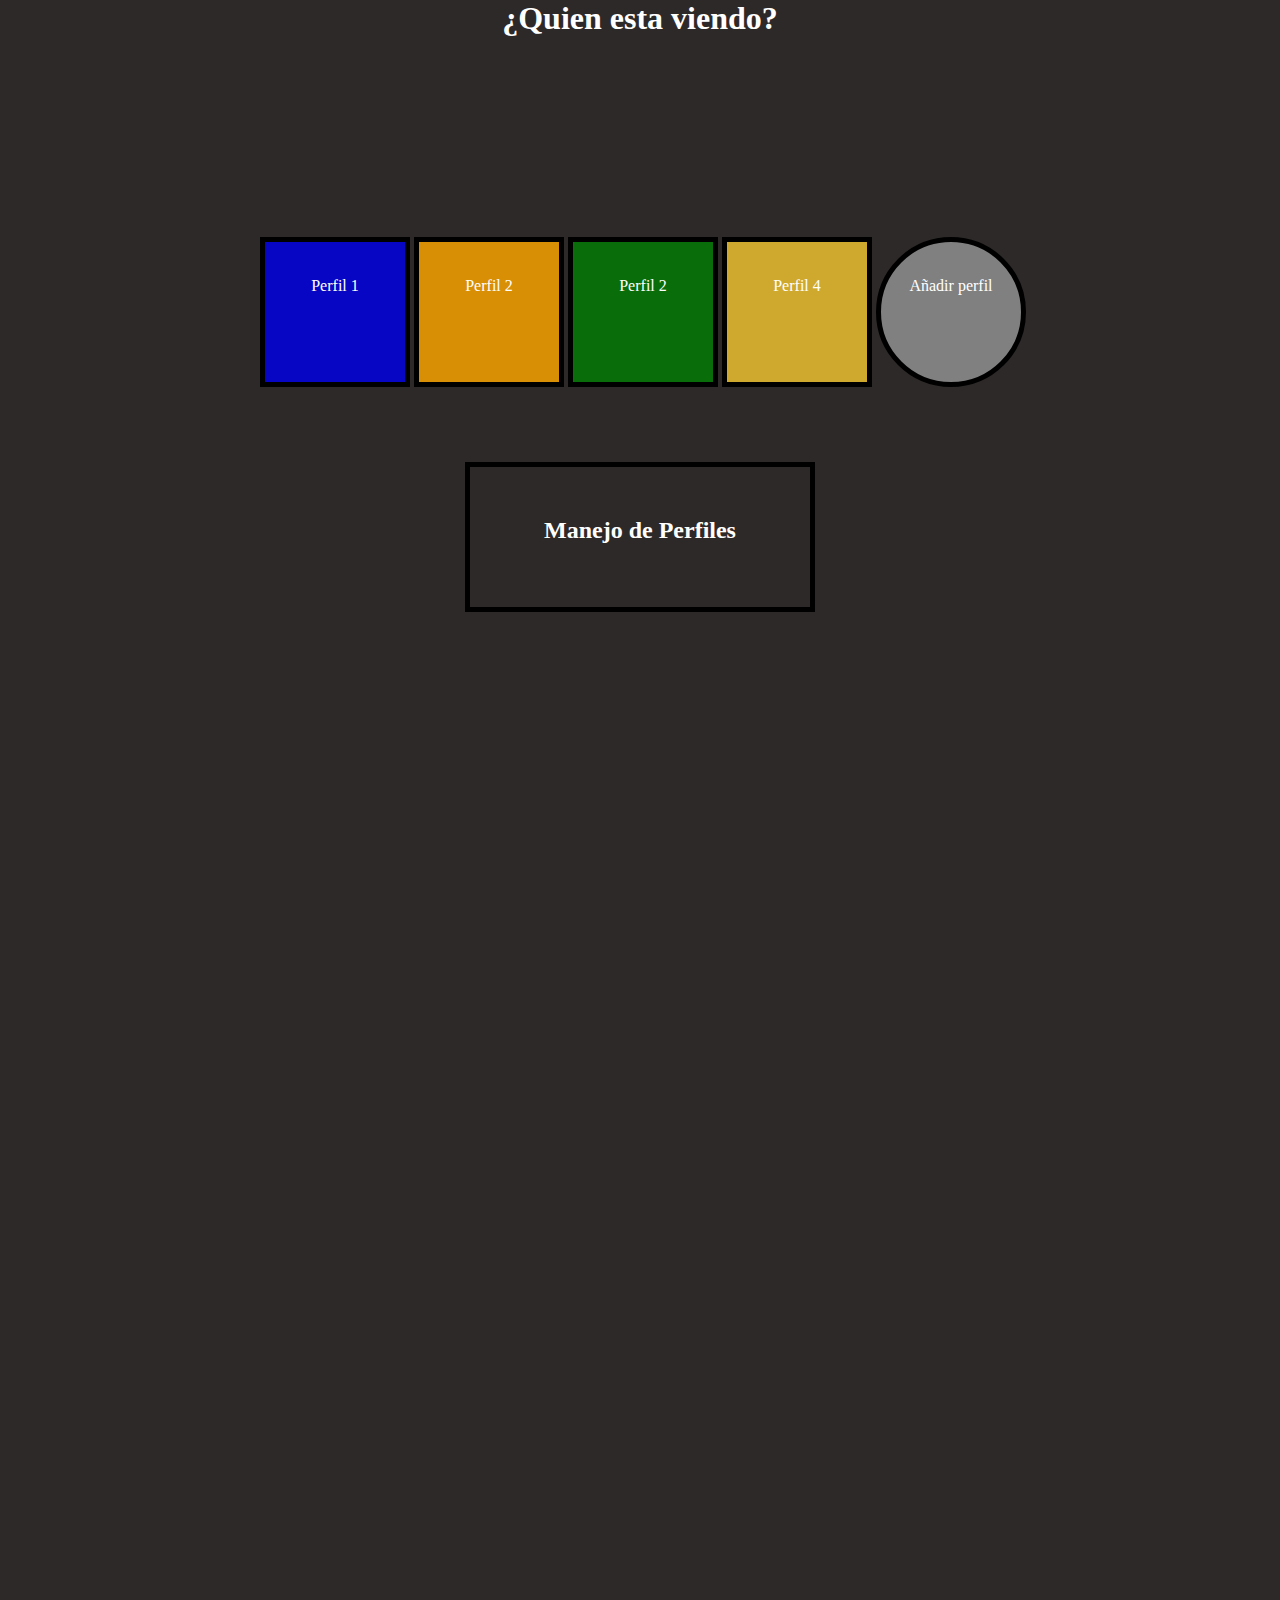
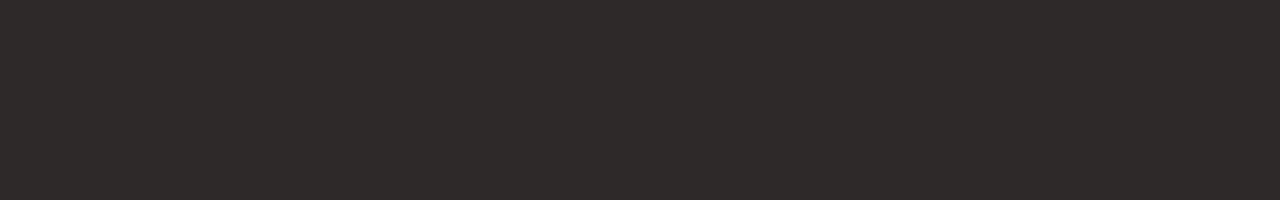
<file: Tarea3/index.html>
<!DOCTYPE html>
<html lang="en">
<head>
    <meta charset="UTF-8">
    <meta http-equiv="X-UA-Compatible" content="IE=edge">
    <meta name="viewport" content="width=device-width, initial-scale=1.0">
    <title>Tarea3</title>
    <link rel="stylesheet" href="./css/style.css">
    <link rel="stylesheet" href="https://cdnjs.cloudflare.com/ajax/libs/font-awesome/6.2.1/css/all.min.css" integrity="sha512-MV7K8+y+gLIBoVD59lQIYicR65iaqukzvf/nwasF0nqhPay5w/9lJmVM2hMDcnK1OnMGCdVK+iQrJ7lzPJQd1w==" crossorigin="anonymous" referrerpolicy="no-referrer" />
</head>
<body>
    <h1>¿Quien esta viendo?</h1>
    <div class="padre">
        <div class="perfil perfil--1">
            <i class="fa-solid fa-face-smile"></i>
            <p>Perfil 1</p>
        </div>
        <div class="perfil perfil--2">
            <i class="fa-solid fa-face-smile"></i>
            <p>Perfil 2</p>
        </div>
        <div class="perfil perfil--3">
            <i class="fa-solid fa-face-smile"></i>
            <p>Perfil 2</p>
        </div>
        <div class="perfil perfil--4">
            <i class="fa-solid fa-face-smile"></i>
            <p>Perfil 4</p>
        </div>
        <div class="perfil perfil--mas">
            <i class="fa-solid fa-plus"></i>
            <p>Añadir perfil</p>
        </div>
        <div class="cajatexto">
            <h2>Manejo de Perfiles</h2>
        </div>
    </div>
   
</body>
</html>
</file>
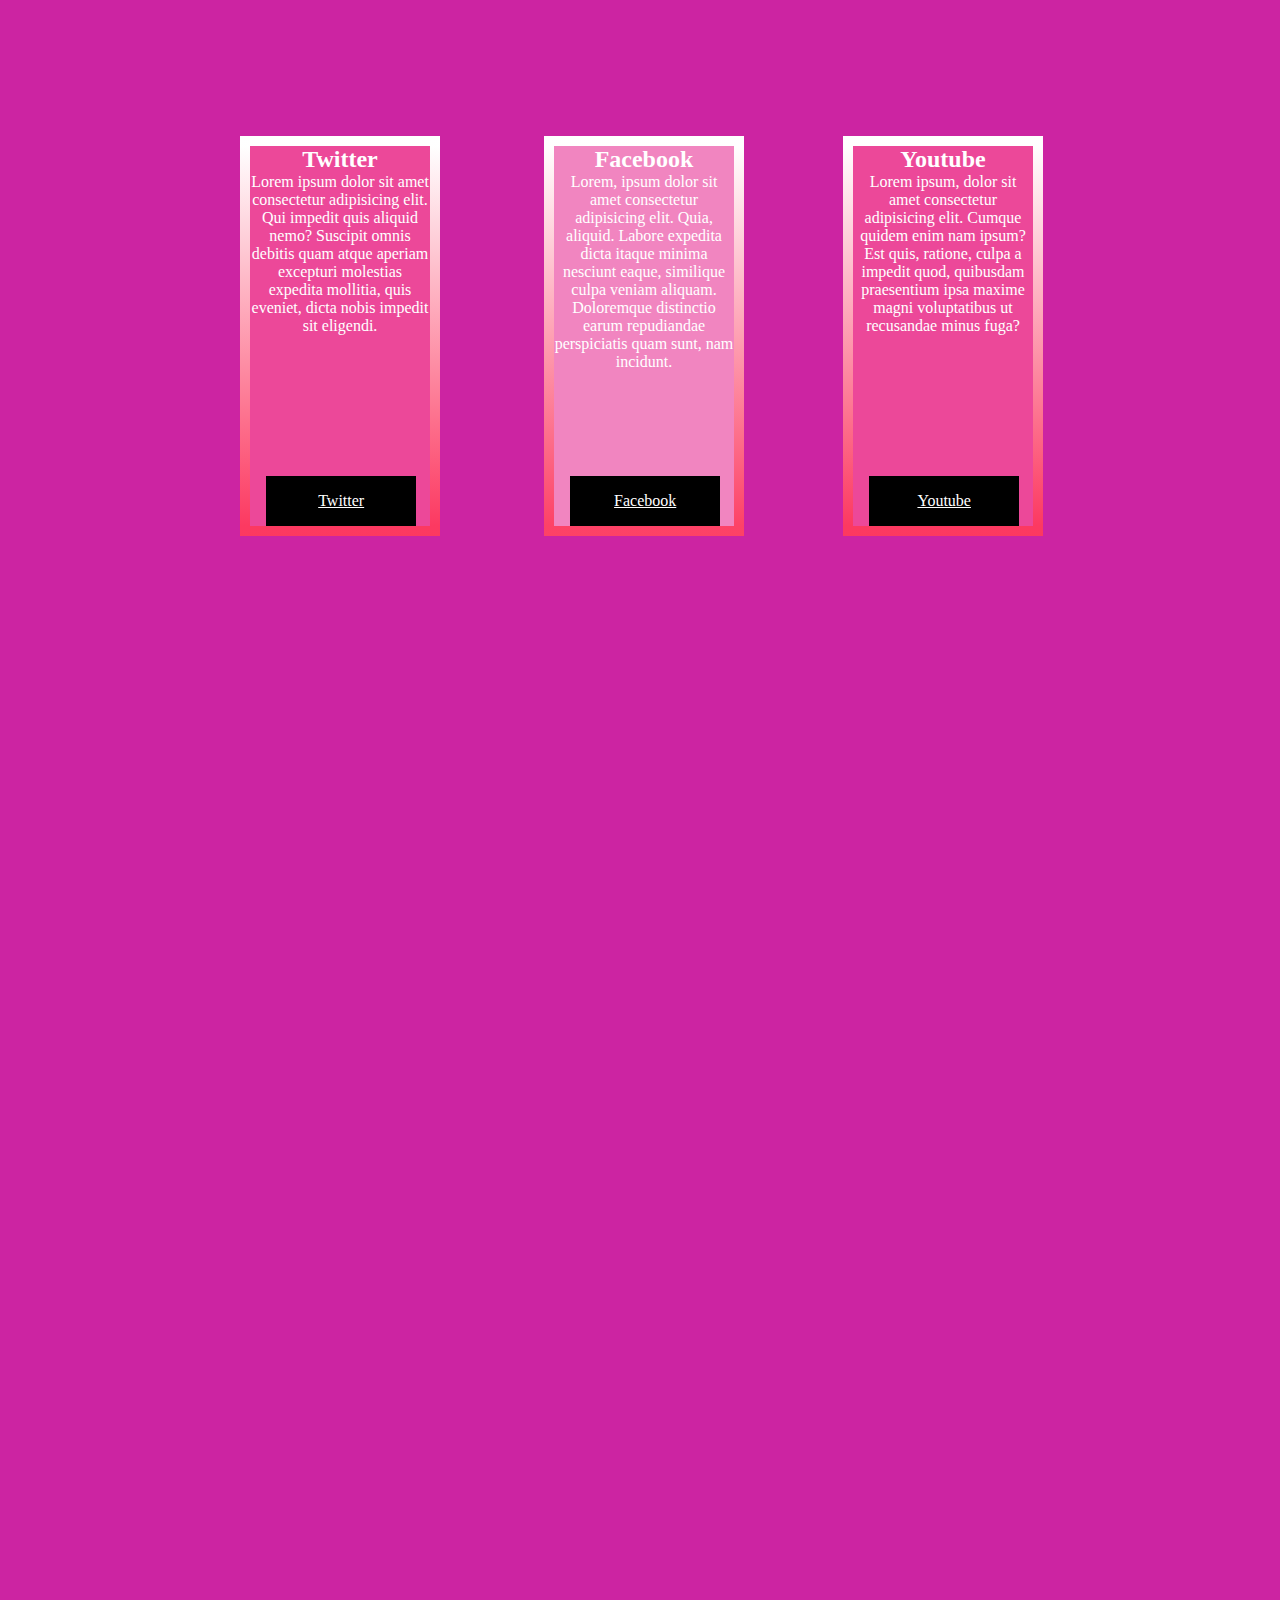
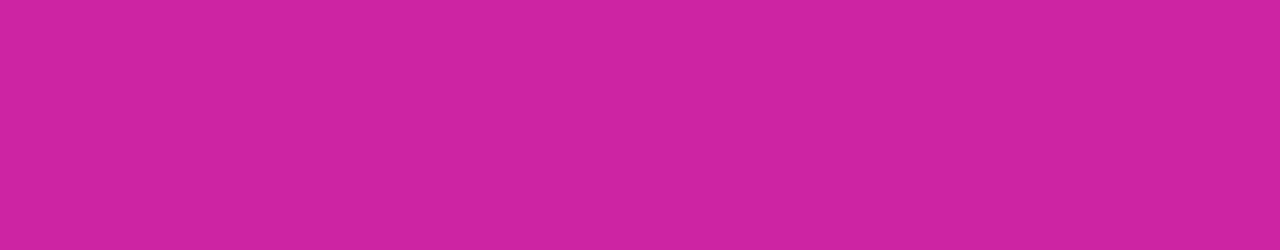
<file: Tarea4/index.html>
<!DOCTYPE html>
<html lang="en">
<head>
    <meta charset="UTF-8">
    <meta http-equiv="X-UA-Compatible" content="IE=edge">
    <meta name="viewport" content="width=device-width, initial-scale=1.0">
    <title>Tarea4</title>
    <link rel="stylesheet" href="./css/style.css">
    <link rel="stylesheet" href="https://cdnjs.cloudflare.com/ajax/libs/font-awesome/6.2.1/css/all.min.css" integrity="sha512-MV7K8+y+gLIBoVD59lQIYicR65iaqukzvf/nwasF0nqhPay5w/9lJmVM2hMDcnK1OnMGCdVK+iQrJ7lzPJQd1w==" crossorigin="anonymous" referrerpolicy="no-referrer" />

</head>
<body>
    <div class="contenedor">
        <div class="tarjeta tarjeta--1">
            <div class="icono icono--1">
                <i class="fa-brands fa-twitter"></i>
            </div>
            <div class="titulo titulo--1">
                <h2>Twitter</h2>
            </div>
            <div class="texto texto--1">
                <p>Lorem ipsum dolor sit amet consectetur adipisicing elit. Qui impedit quis aliquid nemo? Suscipit omnis debitis quam atque aperiam excepturi molestias expedita mollitia, quis eveniet, dicta nobis impedit sit eligendi.</p>
            </div>
            <div class="link link--1">
                <a href="https://twitter.com/">Twitter</a>
            </div>
        </div>
        <div class="tarjeta tarjeta--2">
            <div class="icono icono--2">
                <i class="fa-brands fa-facebook"></i>
            </div>
            <div class="titulo titulo--2">
                <h2>Facebook</h2>
            </div>
            <div class="texto texto--2">
                <p>Lorem, ipsum dolor sit amet consectetur adipisicing elit. Quia, aliquid. Labore expedita dicta itaque minima nesciunt eaque, similique culpa veniam aliquam. Doloremque distinctio earum repudiandae perspiciatis quam sunt, nam incidunt.</p>
            </div>
            <div class="link link--2">
                <a href="https://www.facebook.com/">Facebook</a>
            </div>
        </div>
        <div class="tarjeta tarjeta--3">
            <div class="icono icono--3">
                <i class="fa-brands fa-youtube"></i>
            </div>
            <div class="titulo titulo--3">
                <h2>Youtube</h2>
            </div>
            <div class="texto texto--3">
                <p>Lorem ipsum, dolor sit amet consectetur adipisicing elit. Cumque quidem enim nam ipsum? Est quis, ratione, culpa a impedit quod, quibusdam praesentium ipsa maxime magni voluptatibus ut recusandae minus fuga?</p>
            </div>
            <div class="link link--3">
                <a href="https://www.youtube.com/">Youtube</a>
            </div>
        </div>
    </div>
</body>
</html>
</file>
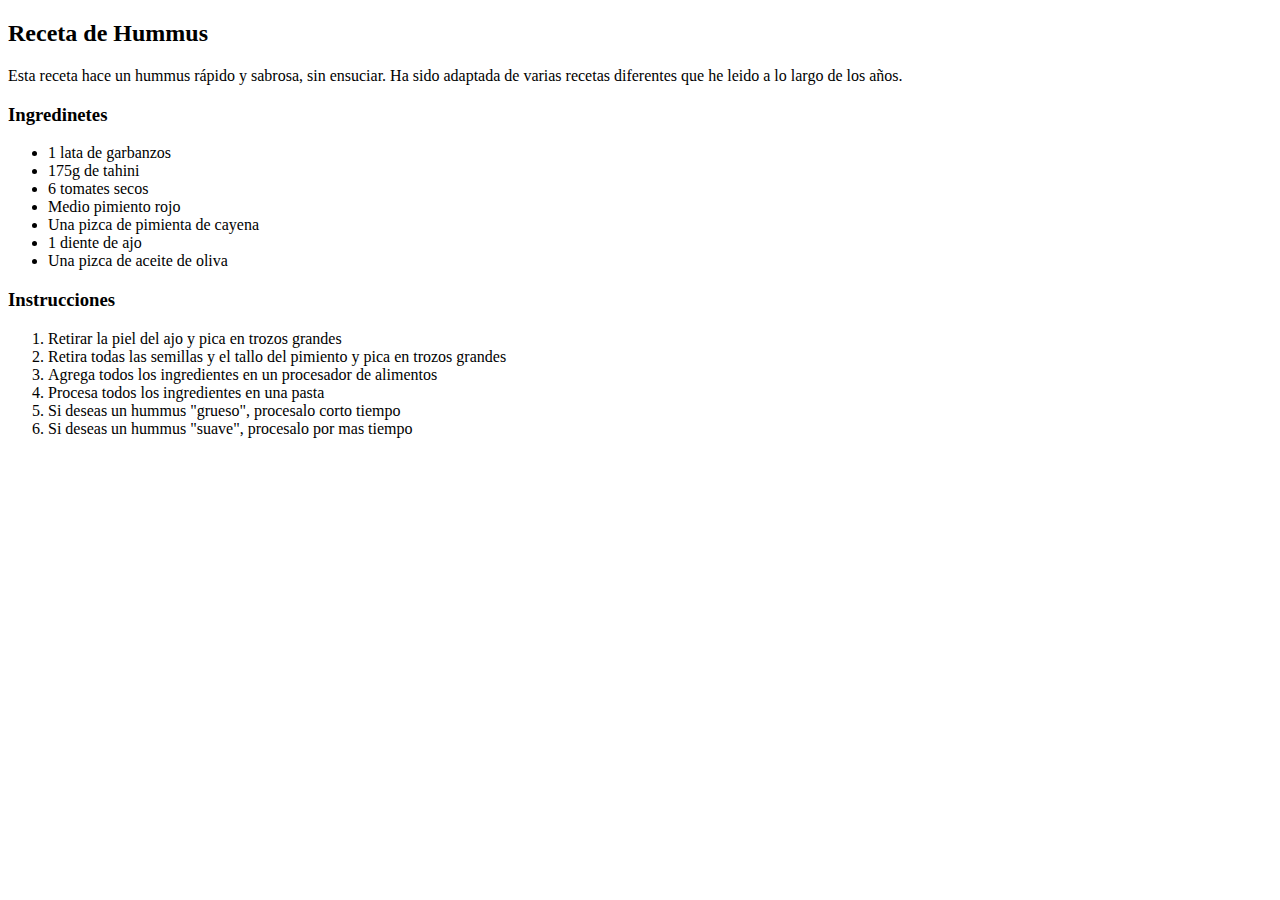
<file: Ejercicio1.html>
<!DOCTYPE html>
<html lang="en">
<head>
    <meta charset="UTF-8">
    <meta http-equiv="X-UA-Compatible" content="IE=edge">
    <meta name="viewport" content="width=device-width, initial-scale=1.0">
    <title>Ejercicio 1</title>
</head>
<body>
    <h2>Receta de Hummus</h2>
    <p>Esta receta hace un hummus rápido y sabrosa,
        sin ensuciar. Ha sido adaptada de varias recetas diferentes 
        que he leido a lo largo de los años.
    </p>
    <h3>Ingredinetes</h3>
    <ul>
        <li>1 lata de garbanzos</li>
        <li>175g de tahini</li>
        <li>6 tomates secos</li>
        <li>Medio pimiento rojo</li>
        <li>Una pizca de pimienta de cayena</li>
        <li>1 diente de ajo</li>
        <li>Una pizca de aceite de oliva</li>
    </ul>
    <h3>Instrucciones</h3>
    <ol>
        <li>Retirar la piel del ajo y pica en trozos grandes</li>
        <li>Retira todas las semillas y el tallo del pimiento y pica en trozos grandes</li>
        <li>Agrega todos los ingredientes en un procesador de alimentos</li>
        <li>Procesa todos los ingredientes en una pasta</li>
        <li>Si deseas un hummus "grueso", procesalo corto tiempo</li>
        <li>Si deseas un hummus "suave", procesalo por mas tiempo</li>
    </ol>
</body>
</html>
</file>
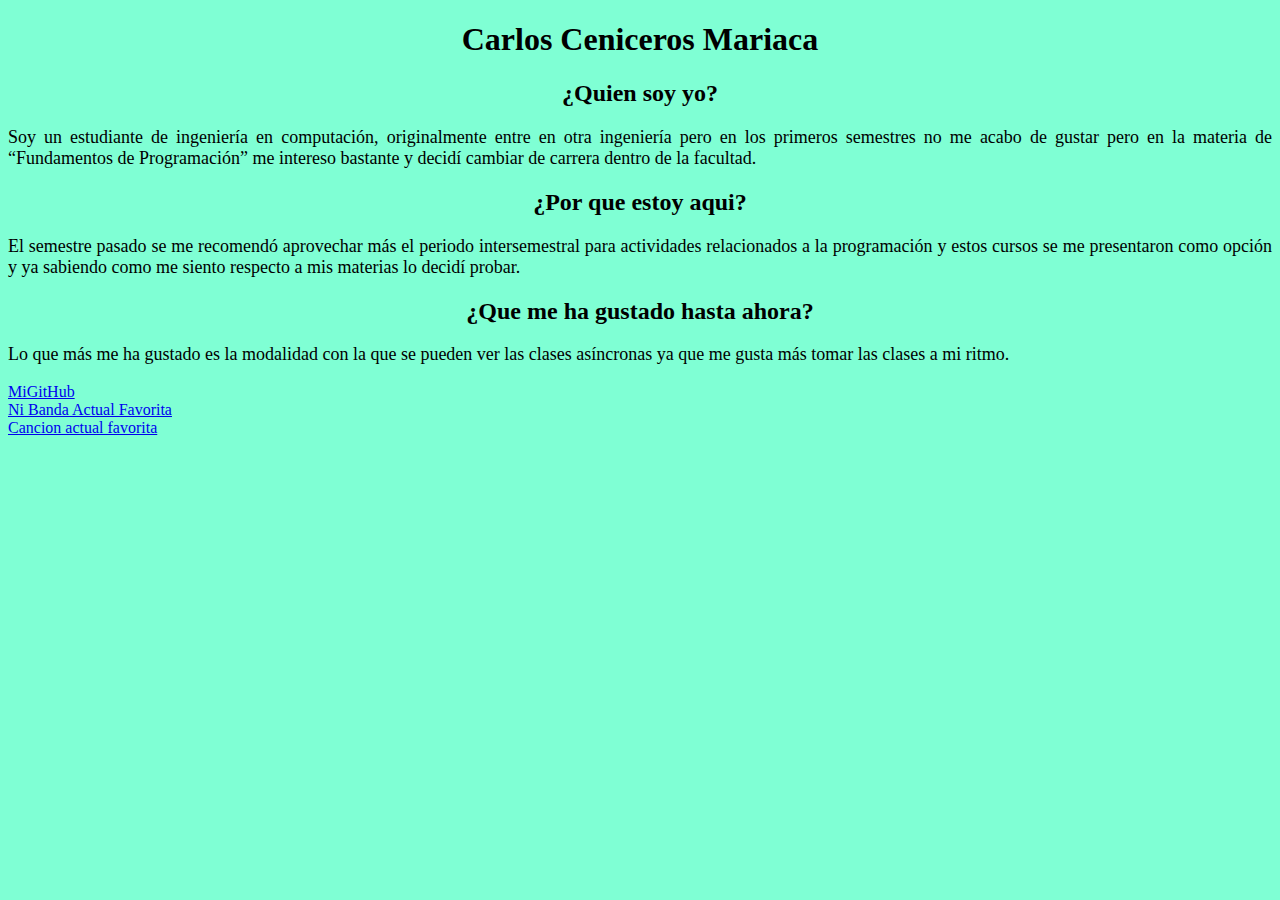
<file: Tarea2/Blog.html>
<!DOCTYPE html>
<html lang="en">
<head>
    <meta charset="UTF-8">
    <meta http-equiv="X-UA-Compatible" content="IE=edge">
    <meta name="viewport" content="width=device-width, initial-scale=1.0">
    <title>Blog de Carlos C</title>
    <link rel="stylesheet" href="./css/styless.css">
    <link rel="stylesheet" href="https://cdnjs.cloudflare.com/ajax/libs/font-awesome/6.2.1/css/all.min.css" integrity="sha512-MV7K8+y+gLIBoVD59lQIYicR65iaqukzvf/nwasF0nqhPay5w/9lJmVM2hMDcnK1OnMGCdVK+iQrJ7lzPJQd1w==" crossorigin="anonymous" referrerpolicy="no-referrer" />
</head>
<body>
    <div class="Titulo">
        <h1>Carlos Ceniceros Mariaca</h1>
    </div>
    <div class="Subtitulo">
        <h2>¿Quien soy yo?</h2>
        <div class="Textos">
            <p>Soy un estudiante de ingeniería en computación, 
                originalmente entre en otra ingeniería pero en 
                los primeros semestres no me acabo de gustar pero 
                en la materia de “Fundamentos de Programación” me 
                intereso bastante y decidí cambiar de carrera dentro 
                de la facultad.</p>
        </div>
    </div>
    <div class="Subtitulo">
        <h2>¿Por que estoy aqui?</h2>
        <div class="Textos">
            <p>El semestre pasado se me recomendó aprovechar más el 
                periodo intersemestral para actividades relacionados 
                a la programación y estos cursos se me presentaron 
                como opción y ya sabiendo como me siento respecto a 
                mis materias lo decidí probar. </p>
        </div>
    </div>
    <div class="Subtitulo">
        <h2>¿Que me ha gustado hasta ahora?</h2>
        <div class="Textos">
            <p>Lo que más me ha gustado es la modalidad con la que se 
                pueden ver las clases asíncronas ya que me gusta más 
                tomar las clases a mi ritmo. </p>
        </div>
    </div>
    <div class="Links">
        <div class="caja">
            <a href="https://github.com/ceniceroscarlos0001" target="_blank">MiGitHub</a>
        </div>
        <div class="caja">
            <a href="https://www.trivium.org/" target="_blank">Ni Banda Actual Favorita</a>
        </div>
        <div class="caja">
            <a href="https://www.youtube.com/watch?v=IIvSXocE6YY" target="_blank">Cancion actual favorita</a>
        </div>
    </div>
</body>
</html>
</file>
<file: Tarea3/css/style.css>
*{
    margin: 0;
    border: 0;
    box-sizing: border-box;
}
body{
    min-height: 1800px;
    min-width: 100vw;
    background-color: rgb(46, 41, 41);
}
h1{
    text-align: center;
    color: white;
}
.padre{
    /*background-color: aquamarine;*/
    margin: auto;
    margin-top: 50px;
    height: 500px;
    width: 800px;
}
.perfil{
    height: 150px;
    width: 150px;
   /* background-color: orange;*/
    border: 5px solid black;
    display: inline-block;
    top: 30%;
    left: 20px;
    position: relative;
}
.perfil--1{
    background-color: rgb(6, 6, 196);
}
.perfil--2{
    background-color: rgb(216, 142, 5);
}
.perfil--3{
    background-color: rgb(9, 110, 9);
}
.perfil--4{
    background-color: rgb(207, 169, 45);
}
.perfil--mas{
    border-radius: 50%;
    background-color: gray;
}
i{
    position: relative;
    top: 15%;
    left: 27%;
    color: white;
    font-size: 70px;
}
p{
    position: relative;
    text-align: center;
    top: 25%;
    color: white;
}
.cajatexto{
    position: relative;
    height: 150px;
    width: 350px;
    margin: auto;
    top: 45%;
    /*background-color: white;*/
    border: 5px solid black;
}
h2{
    position: relative;
    color: white;
    text-align: center;
    top: 50px;
}
</file>
<file: Tarea4/css/style.css>
* {
    margin: 0;
    padding: 0;
    box-sizing: border-box;
}

body{    
    min-height: 1800px;
    min-width: 100vw;
    background-color: rgb(204, 36, 162);
}

.contenedor{
    margin: auto;
    margin-top: 50px;
    height: 500px;
    width: 800px;
}

.tarjeta{
    height: 400px;
    width: 200px;
    /*background-color: orange;*/
    border: 10px solid transparent;
    border-image: linear-gradient(to bottom, white 0%,rgba(255, 54, 87, 0.856) 100%);
    border-image-slice: 1;
    display: inline-block;
    position: relative;
    top: 50px;
}

.tarjeta--1{
    position: relative;
    left: 0px;
    background-color: rgb(236, 72, 153);
}

.tarjeta--2{
    position: relative;
    top: 86px;
    left: 100px;
    background-color: rgb(241, 133, 192);
}

.tarjeta--3{
    position: relative;
    left: 195px;
    background-color: rgb(236, 72, 153);
}

i{
    position: relative;
    font-size: 100px;
    left: 25%;
    color: white;
}

h2{
    text-align: center;
    color: white;
}

p{
    text-align: center;
    color: white;
}

.link{
    height: 50px;
    width: 150px;
    color: white;
    background-color: black;
    border: 5px solid black;
    position: absolute;    
    text-align: center;
    bottom: 0px;
    left: 9%;
}

a{
    color: white;
    position: absolute;
    left: 50%;
    top: 50%;
    transform: translate(-50%, -50%);
}

.link:hover{
    background-color: blue;
}
</file>
<file: Tarea2/css/styless.css>
*{
    background-color: aquamarine;
}
.Titulo{
    text-align: center;
    font-style: serif;
}
.Subtitulo{
    text-align: center;
    font-style: serif;
}
.caja{
    text-align: left;
    font-style: serif;
}
.Textos{
    text-align: justify;
    font-size: large;
    font-style: serif;
}
</file>
